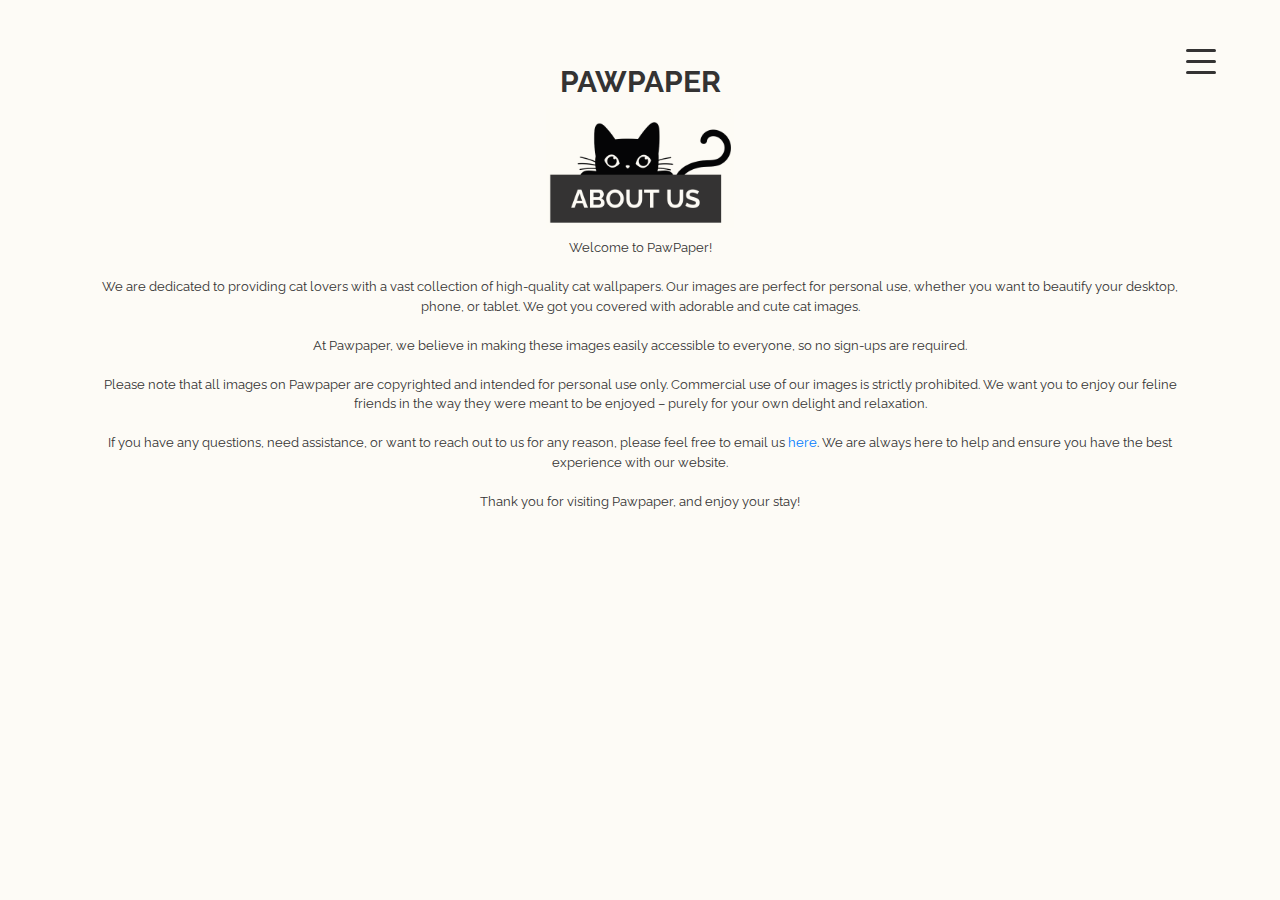
<file: about.html>
<!DOCTYPE html>
<html lang="en">
<head>
    <meta charset="UTF-8">
    <meta name="viewport" content="width=device-width, initial-scale=1.0, maximum-scale=1.0, user-scalable=no">
    <title>PawPaper</title>
    <link rel="preconnect" href="https://fonts.googleapis.com">
    <link rel="preconnect" href="https://fonts.gstatic.com" crossorigin>
    <link href="https://fonts.googleapis.com/css2?family=Poppins:wght@500&display=swap" rel="stylesheet">
    <link href="https://cdn.jsdelivr.net/npm/bootstrap@5.3.2/dist/css/bootstrap.min.css" rel="stylesheet" integrity="sha384-T3c6CoIi6uLrA9TneNEoa7RxnatzjcDSCmG1MXxSR1GAsXEV/Dwwykc2MPK8M2HN" crossorigin="anonymous">

    
    <link href='https://unpkg.com/boxicons@2.1.4/css/boxicons.min.css' rel='stylesheet'>
    <link rel="shortcut icon" href="./images/Untitled.svg"/>
    <link rel="preconnect" href="https://fonts.googleapis.com">
    <link rel="preconnect" href="https://fonts.gstatic.com" crossorigin>
    <link href="https://fonts.googleapis.com/css2?family=Raleway:ital,wght@0,100..900;1,100..900&display=swap" rel="stylesheet">
    <link href="https://fonts.googleapis.com/css2?family=Nanum+Pen+Script&display=swap" rel="stylesheet">
    <link rel="stylesheet" href="https://fonts.googleapis.com/css?family=Open+Sans:300,400,700">
    <link rel="stylesheet" href="https://stackpath.bootstrapcdn.com/bootstrap/4.5.0/css/bootstrap.min.css">
    <link rel="stylesheet" href="https://maxcdn.bootstrapcdn.com/font-awesome/4.7.0/css/font-awesome.min.css">
    <script src="https://code.jquery.com/jquery-3.5.1.min.js"></script>
    <script src="https://cdn.jsdelivr.net/npm/popper.js@1.16.0/dist/umd/popper.min.js"></script>
    <script src="https://stackpath.bootstrapcdn.com/bootstrap/4.5.0/js/bootstrap.min.js"></script>


    <link rel="stylesheet" href="./styles.css"/>

</head>
<body>

    <div class="container2">
        <div class="heading">
            <h1 id="title">PAWPAPER</h1>
            <div class="hamburger-menu" id="hamburgerMenu">
                <div class=""></div>
            </div>
        </div>

        <div class="dropdown-menu" id="dropdownMenu">
            <div class="one"><a href="#" id="getRandomCat">GET A RANDOM CAT</a></div>
            <div class="two"><a href="#catgpt">FAVOURITES</a></div>
            <div class="three"><a href="./about.html">ABOUT US</a></div>
        </div>

    </div>

    <div class="abouttext">

        <div class="aboutcat"><img src="./assets/aboutcat.png" alt="about us" id="aboutcat"></div>

        <p style="align-items: center;">Welcome to PawPaper!

           <br/><br/> We are dedicated to providing cat lovers with a vast collection of high-quality cat wallpapers. Our images are perfect for personal use, whether you want to beautify your desktop, phone, or tablet. We got you covered with adorable and cute cat images.
            
           <br/><br/>At Pawpaper, we believe in making these images easily accessible to everyone, so no sign-ups are required.
            
           <br/><br/>Please note that all images on Pawpaper are copyrighted and intended for personal use only. Commercial use of our images is strictly prohibited. We want you to enjoy our feline friends in the way they were meant to be enjoyed – purely for your own delight and relaxation.
            
           <br/><br/>If you have any questions, need assistance, or want to reach out to us for any reason, please feel free to email us <a href="mailto:simonclementwork@gmail.com"> here</a>. We are always here to help and ensure you have the best experience with our website.
            
           <br/><br/>Thank you for visiting Pawpaper, and enjoy your stay!
            </p>
        

    </div>
        
        

    <script>

        document.getElementById('hamburgerMenu').addEventListener('click', function() {
            const dropdownMenu = document.getElementById('dropdownMenu');
            if (dropdownMenu.style.display === 'block') {
                dropdownMenu.style.display = 'none';
            } else {
                dropdownMenu.style.display = 'block';
            }
        });

      </script>
    <script src="./index.js"></script>
</body>
</html>
</file>
<file: styles.css>
* {
    margin: 0;
    padding: 0;
    box-sizing: border-box;
    font-family: "Raleway", sans-serif;
}
.container {
    padding-top: 10px;
}
body {
    background: #fdfbf6;
    color: #343333
}
.heading {
    display: flex;
    justify-content: center;
    align-items: center;
    padding-top: 5%;
    padding-bottom: 0;
    position: relative;
}
h2 {
    font-family: "Nanum Pen Script", cursive;
    font-weight: 1000;
    font-style: normal;
    text-align: center;
    font-size: 50px;
}
#title {
    font-size: 30px;
    font-weight: bold;
    position: relative;
}
.hamburger-menu {
    position: absolute;
    right: 5% !important;
    top: 57% !important;
    transform: translateY(-50%);
    cursor: pointer;
    display: flex;
    flex-direction: column;
    justify-content: space-around;
    height: 30px;
    width: 30px;
}
.hamburger-menu::before,
.hamburger-menu::after,
.hamburger-menu div {
    content: '';
    height: 3px;
    width: 100%;
    background-color: #343333;
    border-radius: 10px;
}
.hamburger-menu div {
    margin: 2px 0;
}
#title {
    font-weight: 7px;
    font-size: 30px;
}
.gallery {
    display: grid;
    grid-template-columns: repeat(2, 1fr);
    column-gap: 5%;
    row-gap: 20px;
    padding-bottom: 0;
    margin-bottom: 0;
}
.item {
    background-color: lightblue;
    text-align: center;
    border-radius: 5%;
    padding-bottom: 0;
}
.item img {
    border-radius: 5%;
    padding-bottom: 0;
}
.daily {
    display: flex;
    align-items: center;
    justify-content: center;
    padding: 10%;
    padding-top: 0;
    padding-bottom: 5%;
}

.daily img {
    height: 300px;
    width: 300px;
    border-radius: 5%;
    object-fit: cover;
    object-position: center;
    overflow: hidden;
}
.fire-btn {
    background: #90ee90;
    color: #000;
    font-weight: bold;
    font-size: 20px;
    padding: 8px 32px;
    border: none;
    cursor: pointer;
    border-radius: 5%;
}
.crowndiv {
    display: flex;
    align-items: center;
    justify-content: center;
}
#crown {
    width: 100px;
    height: 100px;
}
#more-btn {
    position: fixed;
    bottom: 10px;
    left: 50%;
    transform: translateX(-50%);
    display: none; /* Button is hidden by default */
}


/* THIS IS TO DO THE DOWNLOAD THING */ 
.item {
    position: relative;
    cursor: pointer;
}

.overlay {
    position: absolute;
    top: 0;
    left: 0;
    width: 100%;
    height: 100%;
    background-color: rgba(0, 0, 0, 0.5); /* Dark tint */
    display: flex;
    align-items: center;
    justify-content: center;
    visibility: hidden;
    border-radius: 5%; /* Match the border-radius of the image */
}


.download-btn {
    padding: 10px 20px;
    background-color: #fff;
    border: none;
    border-radius: 5px;
    cursor: pointer;
    text-align: center;
}

.download-img {
    width: 44%; /* Make the SVG fit the overlay */
    height: 30%; /* Make the SVG fit the overlay */
    object-fit: cover; /* Ensure it covers the entire overlay */
    border-radius: 5%; /* Match the border-radius of the overlay */
}

.item {
    position: relative; /* To position the overlay correctly */
}

.img-fluid {
    width: 100%; /* Ensure the image fits its container */
    height: auto; /* Maintain aspect ratio */
    border-radius: 5%; /* Same border-radius for consistency */
}

.item:hover .overlay {
    visibility: visible; /* Show overlay on hover */
}


.circle-button {
    width: 50px; /* Button size as per the image */
    height: 50px; /* Button size as per the image */
    font-size: 24px;
    border-radius: 50%; /* Perfect circle */
    background-color: #ff0000; /* Bright red for the button top */
    color: white; /* White icon for contrast */
    display: flex;
    justify-content: center;
    align-items: center;
    border: none; /* Clean look with no border */
    position: relative; /* Positioning context for pseudo-elements */
    cursor: pointer; /* Pointer cursor on hover */
}

.circle-button:before {
    content: ''; /* Pseudo-element for shadow */
    position: absolute; /* Absolute position relative to the button */
    width: 100%; /* Same width as the button */
    height: 100%; /* Same height as the button */
    background: #d40000; /* Darker red for shadow */
    border-radius: 50%; /* Rounded like the button */
    z-index: -1; /* Behind the button */
    top: 5px; /* Offset to create the shadow effect */
    left: 0; /* Aligned to the left */
}

.circle-button:after {
    content: ''; /* Second pseudo-element for deeper shadow */
    position: absolute; /* Absolute position */
    width: 100%; /* Same width */
    height: 100%; /* Same height */
    background: #4c4c4c; /* Dark grey for the deeper shadow */
    border-radius: 50%; /* Rounded */
    z-index: -2; /* Behind the first shadow */
    top: 10px; /* Larger offset to create deeper shadow effect */
    left: 0; /* Aligned to the left */
}

.circle-button:active {
    transform: translateY(1px); /* Push down on click */
}

.btndwn {
    display: flex;
    justify-content: center;
    align-items: center;
    padding-bottom: 30px;
    padding-top: 0px;
}

#clickcelebrate{
    height: 45px;
    padding-right: 5px;
    position: absolute;
    left: 26%;
    z-index: -100;
}

#sidecat{
    height: 50px;
    position: absolute;
    left: 0;
}

.hometxt{
    display: flex;
    align-items: center;
    justify-content: center;
    padding-bottom: 20px;
}
#hometext{
    height: 125px;
    align-items: center;
}

.cotd{
    display: flex;
    align-items: center;
    justify-content: center;
    padding-bottom: 20px;
}

#catoftheday{
    height: 60px;
}

.container {
    position: relative;
    width: 100%;
}

/* HAMBURGER MENU !!!!!!!!! */

.hamburger-menu {
    position: absolute;
    right: 10px;
    top: 50%;
    transform: translateY(-50%);
    cursor: pointer;
    display: flex;
    flex-direction: column;
    justify-content: space-around;
    height: 30px;
    width: 30px;
}
.hamburger-menu::before,
.hamburger-menu::after,
.hamburger-menu div {
    content: '';
    height: 3px;
    width: 100%;
    background-color: #343333;
    border-radius: 10px;
}
.hamburger-menu div {
    margin: 2px 0;

}

.dropdown-menu {
    display: none;
    border: none;
    position: absolute;
    top: 9%;
    left: 0;
    width: 100%;
    background-color: #fdfbf6;
    z-index: 1000;
    text-align: center;

    max-width: 95%;
    justify-content: center;

    margin-top: 0px;padding-left: 0px;right: auto;left: 10px;
}

.dropdown-menu a {
    display: block;
    padding: 10px;
    padding-left: 10px;
    text-decoration: none;
    font-family: "Raleway", sans-serif;
    font-weight: 500;
    font-size: 20px;
    color: #343333;
}

.dropdown-menu a:hover {
    background-color: #f0f0f0;
}

.one{
    border: 2px solid #343333;
    margin-bottom: 10px;
}
.two{
    border: 2px solid #343333;
    margin-bottom: 10px;
}
.three{
    border: 2px solid #343333;
    margin-bottom: 10px;
}

.abouttext {
    max-width: 85%;
    margin: 0 auto; 
    display: flex;
    align-items: center;
    justify-content: center;
    flex-direction: column;
    text-align: center;
}

.abouttext p {
    margin: 0;
    text-align: center;
    font-size: small;
}

#aboutcat{
    height: 130px;
    padding-bottom: 5%;
}
/*consent cookie*/

.cookie-consent {
    position: fixed;
    bottom: 15%;
    left: 50%;
    transform: translate(-50%, -50%);
    background-color: #fdfbf5;
    background-image: '/assets/elements.svg';
    border: 2px solid #fdfbf5;
    border-radius: 24px;
    padding: 10px;
    width: 420px;
    box-shadow: 0 0 10px rgba(0,0,0,0.1);
    text-align: center;
    z-index: 10000;
    display: flex;
    flex-direction: column;
    align-items: center;
    border: 2px solid black;
    box-shadow: 0 4px 8px 0 rgba(0, 0, 0, 0.2), 0 6px 20px 0 rgba(0, 0, 0, 0.19);
}
.cookie-consent img {
    height: 150px;
    width: 150px;
    margin-bottom: 10px;
}
.cookie-consent p {
    padding-top: 1rem;
    font-family: Arial, Helvetica, sans-serif; 
    font-size: 13px;
    margin: 10px 0;
}
.cookie-consent a {
    font-family: Arial, Helvetica, sans-serif; 
    font-size: 13px;
    color: rgb(0, 0, 0);
    text-decoration: underline;
}
.button-container {
    display: flex;
    justify-content: center;
    gap: 10px;
    width: 100%;
}
.cookie-consent .close {
    position: absolute;
    top: 10px;
    right: 10px;
    width: 20px; 
    height: 20px; 
    background-color: transparent;
    border: 2px solid #000; 
    border-radius: 50%; 
    font-size: 20px;
    font-weight: bold;
    cursor: pointer;
    color: #000;
    display: flex;
    align-items: center;
    justify-content: center;
    line-height: 1; 
}
.cookie-consent button {
    font-family: "Nanum Pen Script", cursive;
    font-size: 20px;
    padding: 5px 5px;
    border: 2px solid black;
    border-radius: 5px;
    cursor: pointer;
    border-radius: 10px;
}

.cookie-consent .accept {
    margin-left: 4rem;
    background-color: #fdfbf5;
    color: rgb(0, 0, 0);
}
.cookie-consent .accept:hover{
    box-shadow: 0 4px 8px 0 rgba(0, 0, 0, 0.2), 0 6px 20px 0 rgba(0, 0, 0, 0.19);
}
.cookie-consent .reject {
    background-color: #fdfbf5;
    color: rgb(0, 0, 0);
}
.cookie-consent .reject:hover{
    box-shadow: 0 4px 8px 0 rgba(0, 0, 0, 0.2), 0 6px 20px 0 rgba(0, 0, 0, 0.19);
}

#cookieConsent{
    display: none;
}
.gallery{
    padding-bottom: 0px;
}

.daily-download{
    display: flex;
    align-items: center;
    justify-content: center;
    padding: 30px;
}
.daily-download img{
    height: 500px;
}
/* Media Queries */

/* For tablets and larger devices */
@media (max-width: 768px) {
    .cookie-consent {
        width: 82%;
        padding: 15px;
    }
    .cookie-consent p, .cookie-consent a {
        font-size: 16px;
    }
    .cookie-consent img {
        height: 140px;
        width: 140px;
    }
    .cookie-consent button {
        font-size: 28px;
        margin-left: 20px;
    }
    .cookie-consent .close {
        width: 25px;
        height: 25px;
        font-size: 25px;
        position: absolute;
        top: 10px;
        right: 10px;
    }
    .button-container {
        gap: 5px;
    }
}

/* For mobile devices */
@media (max-width: 480px) {
    .cookie-consent {
        width: 90%;
        padding: 10px;
    }
    .cookie-consent p, .cookie-consent a {
        font-size: 12px;
    }
    .cookie-consent img {
        height: 110px;
        width: 110px;
    }
    .cookie-consent button {
        font-size: 17px;
        margin-left: 30px;
    }
    .button-container {
        display: flex;
        justify-content: center;
        gap: 10px;
        width: 100%;
    }
    .cookie-consent .accept, .cookie-consent .reject {
        margin-left: 2px;
    }
    .cookie-consent .close {
        width: 20px;
        height: 20px;
        font-size: 20px;
        position: absolute;
        top: 10px;
        right: 10px;
    }
}
</file>
